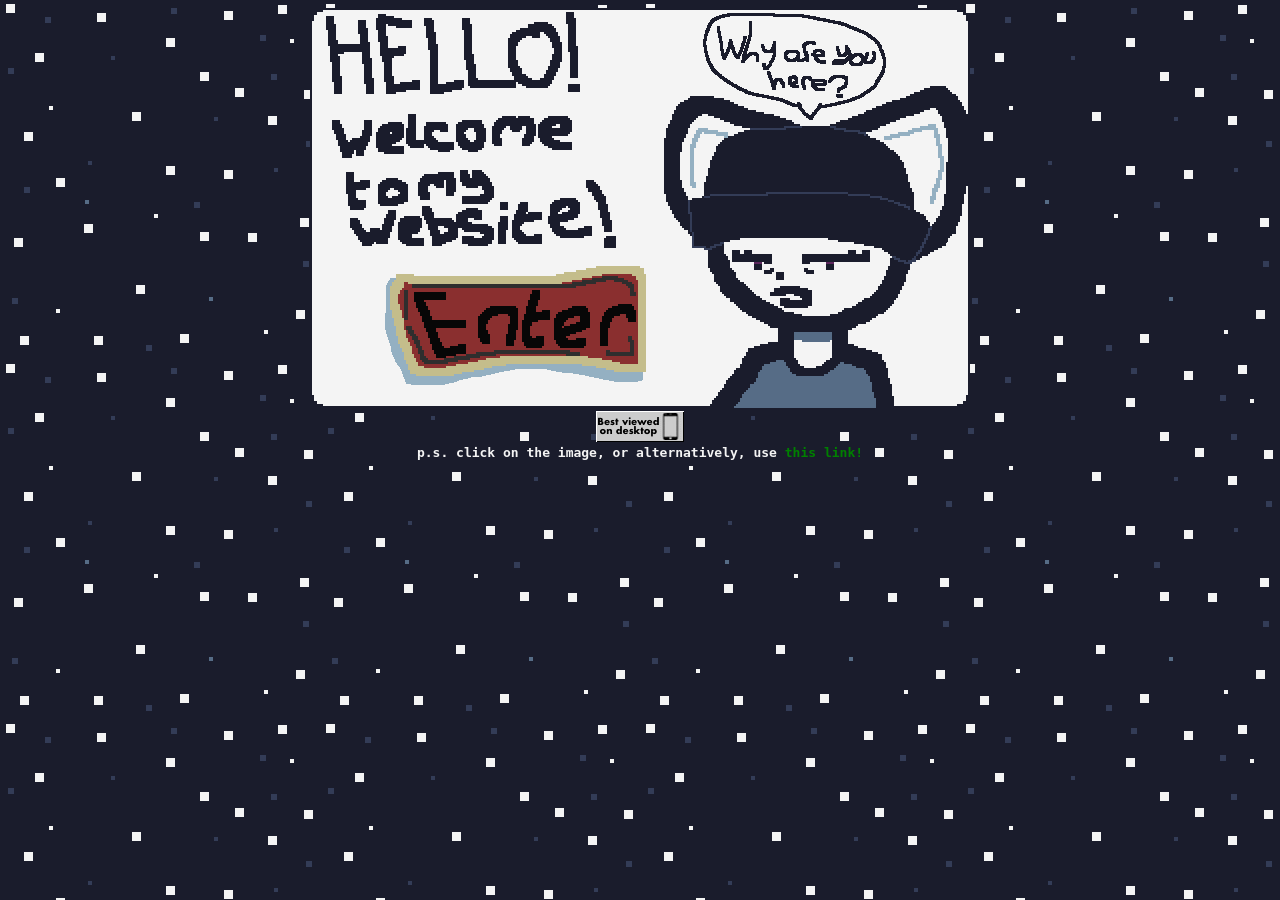
<file: index.html>
<!DOCTYPE html>
<html>
  <head>
    <style>
    .welcome {
      display: block;
      margin-left: auto;
      margin-right: auto;
      
      
    }
    
    mark {
      
      background-color: #1a1c2c;
      color: #f4f4f4;
      
    }
    
    a:link {
  color: OrangeRed;
  background-color: transparent;
  text-decoration: none;
}

a:visited {
  color: OrangeRed;
  background-color: transparent;
  text-decoration: none;
}

a:hover {
  color: Red;
  background-color: transparent;
  text-decoration: underline;
}

a:active {
  color: OrangeRed;
  background-color: transparent;
  text-decoration: underline;
}
  
  
  </style>
    <meta charset="UTF-8">
    <meta name="viewport" content="width=device-width, initial-scale=1.0">
    <title>Welcome!</title>
    <link rel="icon" type="image/x/icon" href="/logo.ico">
    <!-- The style.css file allows you to change the look of your web pages.
         If you include the next line in all your web pages, they will all share the same look.
         This makes it easier to make new pages for your site. -->
    <link href="/style.css" rel="stylesheet" type="text/css" media="all">
  </head>
  
  <body>
  <center><div>
 <a href="/page/main.html">
<img src="welcome.gif" alt="welcome!" id= "banner">
<br>
<img src="mobile-original.gif" alt="welcome!">

</a>
</div></center>
<center> <mark>p.s. click on the image, or alternatively, use <a href= "page/main.html">this link!</a></mark> </center>






</html>
</file>
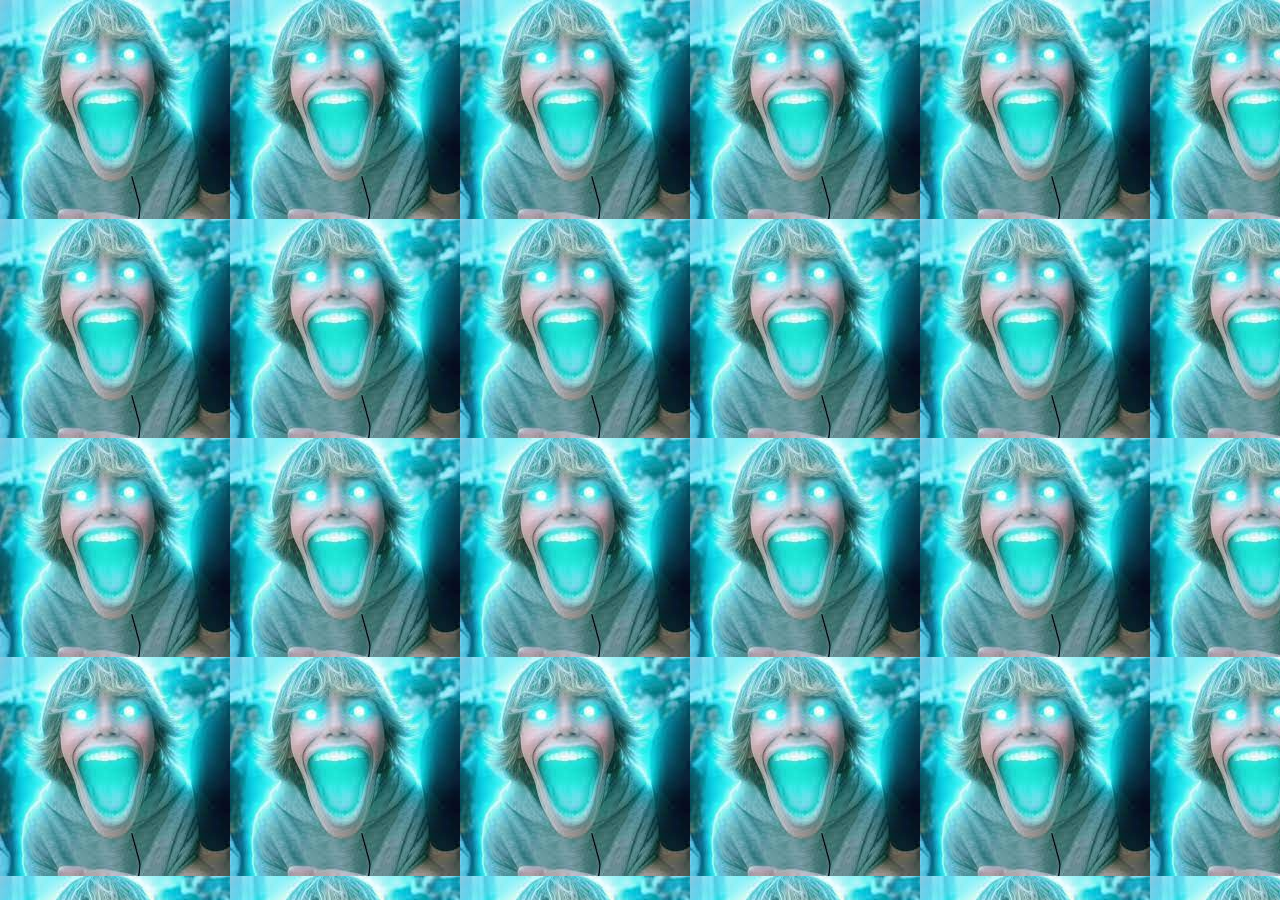
<file: 67.html>
<!DOCTYPE html>
<html>
<head>
  <title> 67 67 67 67 67 67 67 67 67 67 67 67 67 67 67 67 67 67 67 67 67 67 67 67 67 67 67 67 67 67 67 67 67 67 67 67 67 67 67 67 67 67 67 67 67 67 </title>
  <link rel="icon" type="image/x/icon" href="/67.png">
<style>
body {
  background-image: url(67.png);
  background-attachments: stretch;
}
</style>
</head>
<body>

</body>
</file>
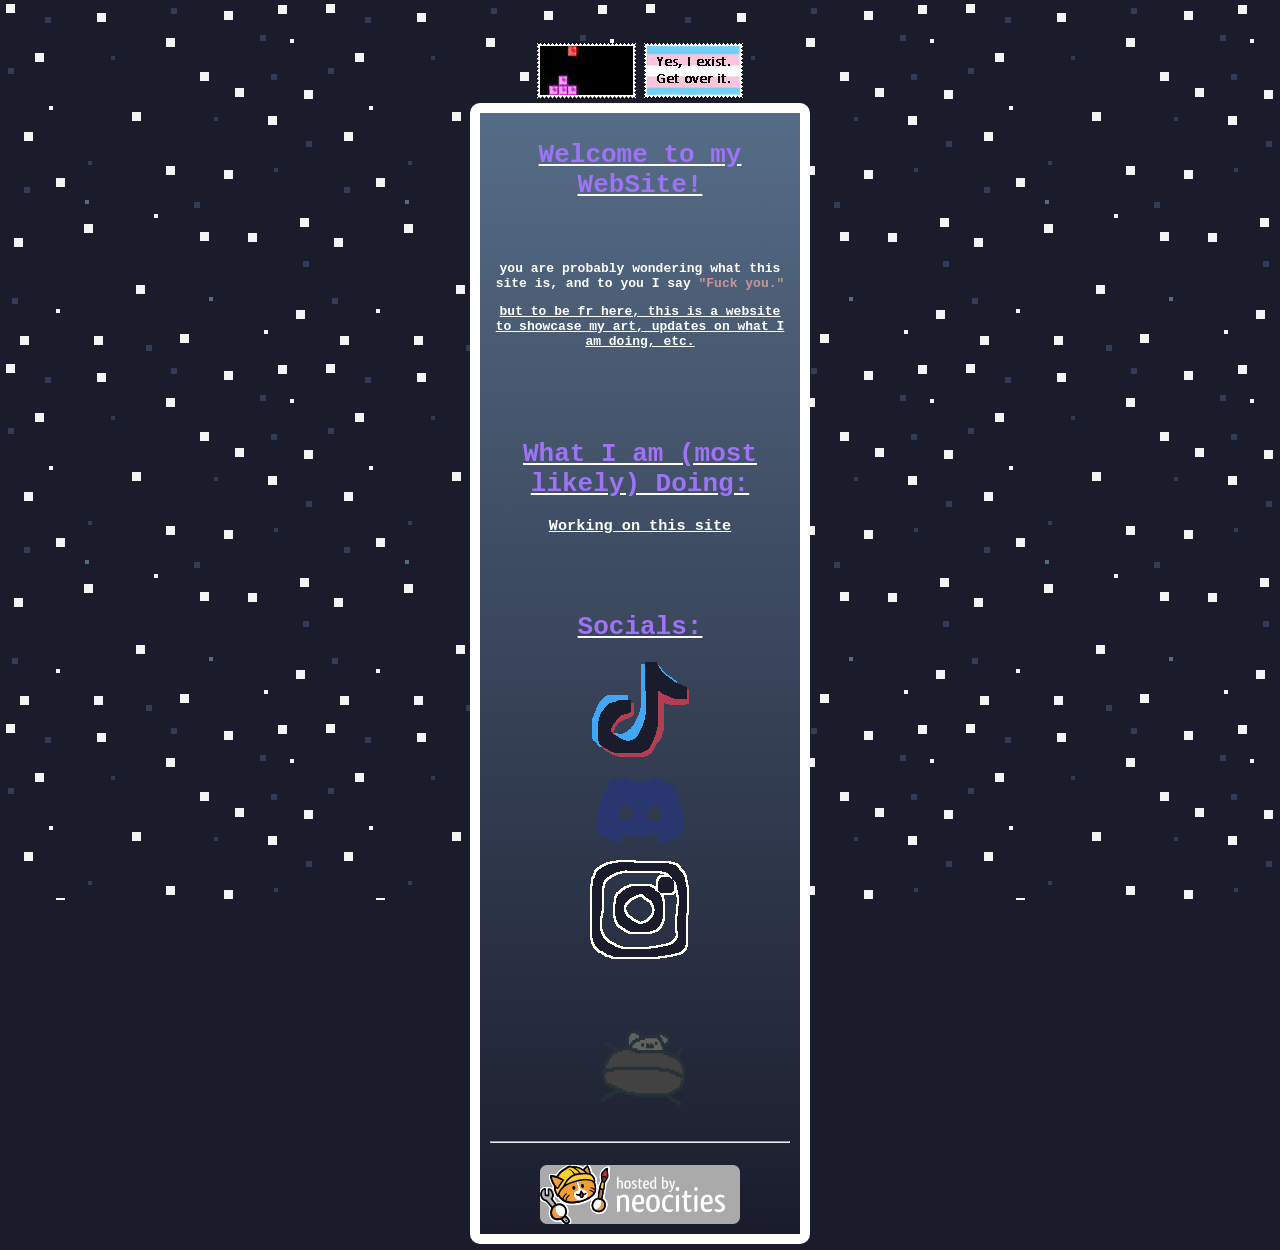
<file: jksajhdhkdkjsahdjkashdkjsdhjads.html>
<!DOCTYPE html>
<html>
  <head>
    <style>
      .middle {
        display: block;
        margin-left: auto;
        margin-right: auto;
        
      }
      mark {
        background-color: #1a1c2c;
        color: #f4f4f4;
      
      }
      
      body {
          background: url("bg.gif");
          background-color: #1a1c2c;
          background-attachment: fixed;
          color: #ffffff;
          font-family: monospace;
          font-weight: 900;
      }
    </style>
    <meta charset="UTF-8">
    <meta name="viewport" content="width=device-width, initial-scale=1.0">
    <title>My Page</title>
    <link href="/style.css" rel="stylesheet" type="text/css" media="all">
  </head>
  <body>
  <iframe src="//incr.easrng.net/badge?key=0" style="background: url(//incr.easrng.net/bg.gif)" title="increment badge" width="88" height="31" frameborder="0"></iframe>
  <!-- this part is for the navigation buttons, worked on this in college lmfao -->
  <center><div>
    <a href="main.html"> <img src="a24.gif" alt="home"></a>
    <a href="aboutme.html"> <img src="k13.png" alt="home"></a>
  </div></center>
  <!-- EVERYTHING BELOW THIS IS IN THE CENTER SQUARE, REMEMBER TO CHANGE IT SO IT WORKS WITH PHONES!!!!!!!!!!!!!!!!!!!!!!! -->
  <center><div style="border: rgb(255, 255, 255) solid 10px; border-radius: 10px; width: 300px; 400px;" id=boxcolor>
             <center> <h1><u><span style="color: rgb(158, 115, 245);">Welcome to my WebSite!</span></u></h1></center>

    <br>
    <br>
    
    <center> <p>you are probably wondering what this site is, and to you I say <span style="color: rgb(200, 150, 150);">"Fuck you."</span></p> </center>
    <center> <u><p>but to be fr here, this is a website to showcase my art, updates on what I am doing, etc.</p></u> </center>
    <br>
    <br>
    <br>
    <br>
    <center> <h1><u><span style="color: rgb(158, 115, 245);">What I am (most likely) Doing:</span></u></h1></center>
    <center> <h3><u>Working on this site</u></h3></center>
    <br>
<br>
<br>
    <center> <h1><u><span style="color: rgb(158, 115, 245);">Socials:</span></u></h1></center>
    <!-- all of these are the socials -->


<a href="https://www.tiktok.com/@emiigloo">
<img src="tiktok.png" alt="tiktok" class="middle">
</a>
<a href="https://discord.com/users/1025885053286371448" class="middle">
<img src="discord.png" alt="discord" class="middle">
</a>
<a href="https://www.instagram.com/emiigloo/" class="middle">
<img src="insta.png" alt="instagram" class="middle">
</a>

    <!-- socials end here -->
<br>
<br>

<br>
<br>
  <a href="pilbert.html" class="middle">
<img src="pilbert.png" alt="pilbert" style="width:100px;height:100px;" class="middle">
</a>
<br>
<hr>
<br>
<div style="position: relative;">
        <img src="neocities.png" class="middle">
      </div>

    
</div></center>
  </body>
</html>
</file>
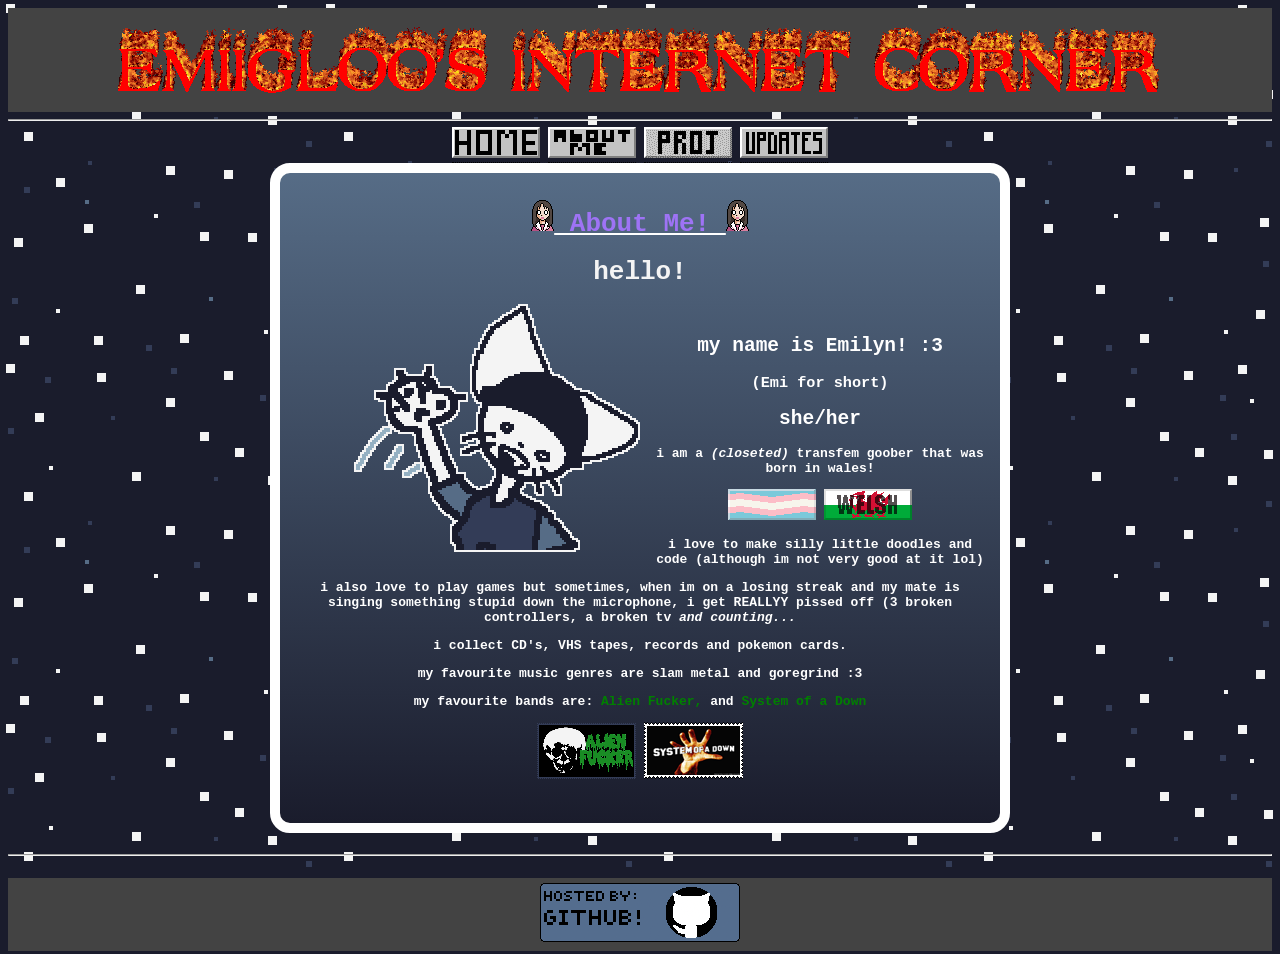
<file: page/aboutme.html>
<!DOCTYPE html>
<html>
  <head>
  <style>
    .middle {
      display: block;
      margin-left: auto;
      margin-right: auto;
      
    }
    mark {
      background-color: #1a1c2c;
      color: #f4f4f4;
    
    }
    
    body {
        background: url("bg.gif");
        background-color: #1a1c2c;
        background-attachment: fixed;
        color: #ffffff;
        font-family: monospace;
        font-weight: 900;
    }
    
    #wrap{
      float: left;
      height: auto;
      max-width: 100%;
    }
  </style>
    <meta charset="UTF-8">
    <meta name="viewport" content="width=device-width, initial-scale=1.0">
    <title>About me.</title>
    <link rel="icon" type="image/x/icon" href="/logo.ico">
    <!-- The style.css file allows you to change the look of your web pages.
         If you include the next line in all your web pages, they will all share the same look.
         This makes it easier to make new pages for your site. -->
    <link href="/style.css" rel="stylesheet" type="text/css" media="all">
  </head>
  <body>
    <div style="background-color: rgb(67, 67, 67); padding: 5px;">
      <div style="position: relative;">
        <center>
          <img src="internet-corner.gif" id="banner">
        </center>
      </div>
    </div>
    <hr>
    
   <!-- this is for the navigation buttons, worked on this in college lmfao -->
    <!-- this is for the navigation buttons, worked on this in college lmfao -->
    <!-- this is for the navigation buttons, worked on this in college lmfao -->
            <center><div>
              <div class=tooltip>
                <a href="main.html"> <img src="home-button.gif" alt="home"></a>
                
              </div>
              
              <div class=tooltip>
                <a href="aboutme.html"> <img src="abtme-button.gif" alt="about me"></a>
                
              </div>
              
              <div class=tooltip>
                <a href="artwork.html"> <img src="art-button.gif" alt="artwork"></a>
                
              </div>
            
              <div class=tooltip>
                <a href="updates.html"> <img src="upd-button.gif" alt="updates"></a>
              
              </div>
              
            </div></center>
    <!-- nav thingy ends here and the conter shit starts here -->
    <!-- nav thingy ends here and the conter shit starts here -->
    <!-- nav thingy ends here and the conter shit starts here -->
    
  
  
    <center><div style="border: rgb(255, 255, 255) solid 10px; border-radius: 20px;" id="boxcolor">
            
                      <center> <h1><u><img src="osaka-shocked-blink.gif"><span style="color: rgb(158, 115, 245);"> About Me! </span><img src="osaka-shocked-blink.gif"></u></h1></center>
                    <mark><h1>hello!</h1></mark>
                    <img src="shrimp-wave.gif" id=wrap>
                    
                    <br>
                    <h2>my name is Emilyn! :3</h2>
                    <h3>(Emi for short)</h3>
                    
                    <h2>she/her</h2>
                    <p>i am a <i>(closeted)</i> transfem goober that was born in wales!</p>
                    <img src="transwave.gif" alt="trans flag">
                    <img src="welsh-button.gif" alt="welsh flag">
                    <p>i love to make silly little doodles and code (although im not very good at it lol)</p>
                    <p>i also love to play games but sometimes, when im on a losing streak and my mate is singing something stupid down the microphone, i get REALLYY pissed off (3 broken controllers, a broken tv <i>and counting...</i></p>
                    <p>i collect CD's, VHS tapes, records and pokemon cards.</p>
                    <p>my favourite music genres are slam metal and goregrind :3</p>
                    <p>my favourite bands are: <a href=https://open.spotify.com/artist/6sIxNLnmQHd632AYPCg9sA>Alien Fucker, </a> and <a href=https://open.spotify.com/artist/5eAWCfyUhZtHHtBdNk56l1>System of a Down</a> </p>
                     <a href=https://open.spotify.com/artist/6sIxNLnmQHd632AYPCg9sA><img src="alien-fucker-stamp.png" alt="alien fucker stamp"></a>
                      <a href=https://open.spotify.com/artist/5eAWCfyUhZtHHtBdNk56l1><img src="soad-stamp.png" alt="SOAD stamp"></a>
                    <br>
                    <br>
                    <br>
    </div></center>
<br>
<hr>
<br>
<div style="background-color: rgb(67, 67, 67); padding: 5px;">
      <div style="position: relative;">
        <center>
          <img src="host-git.png" alt="powered by: Github">
        </center>
      </div>
    </div>
    
  </body>
</html>
</file>
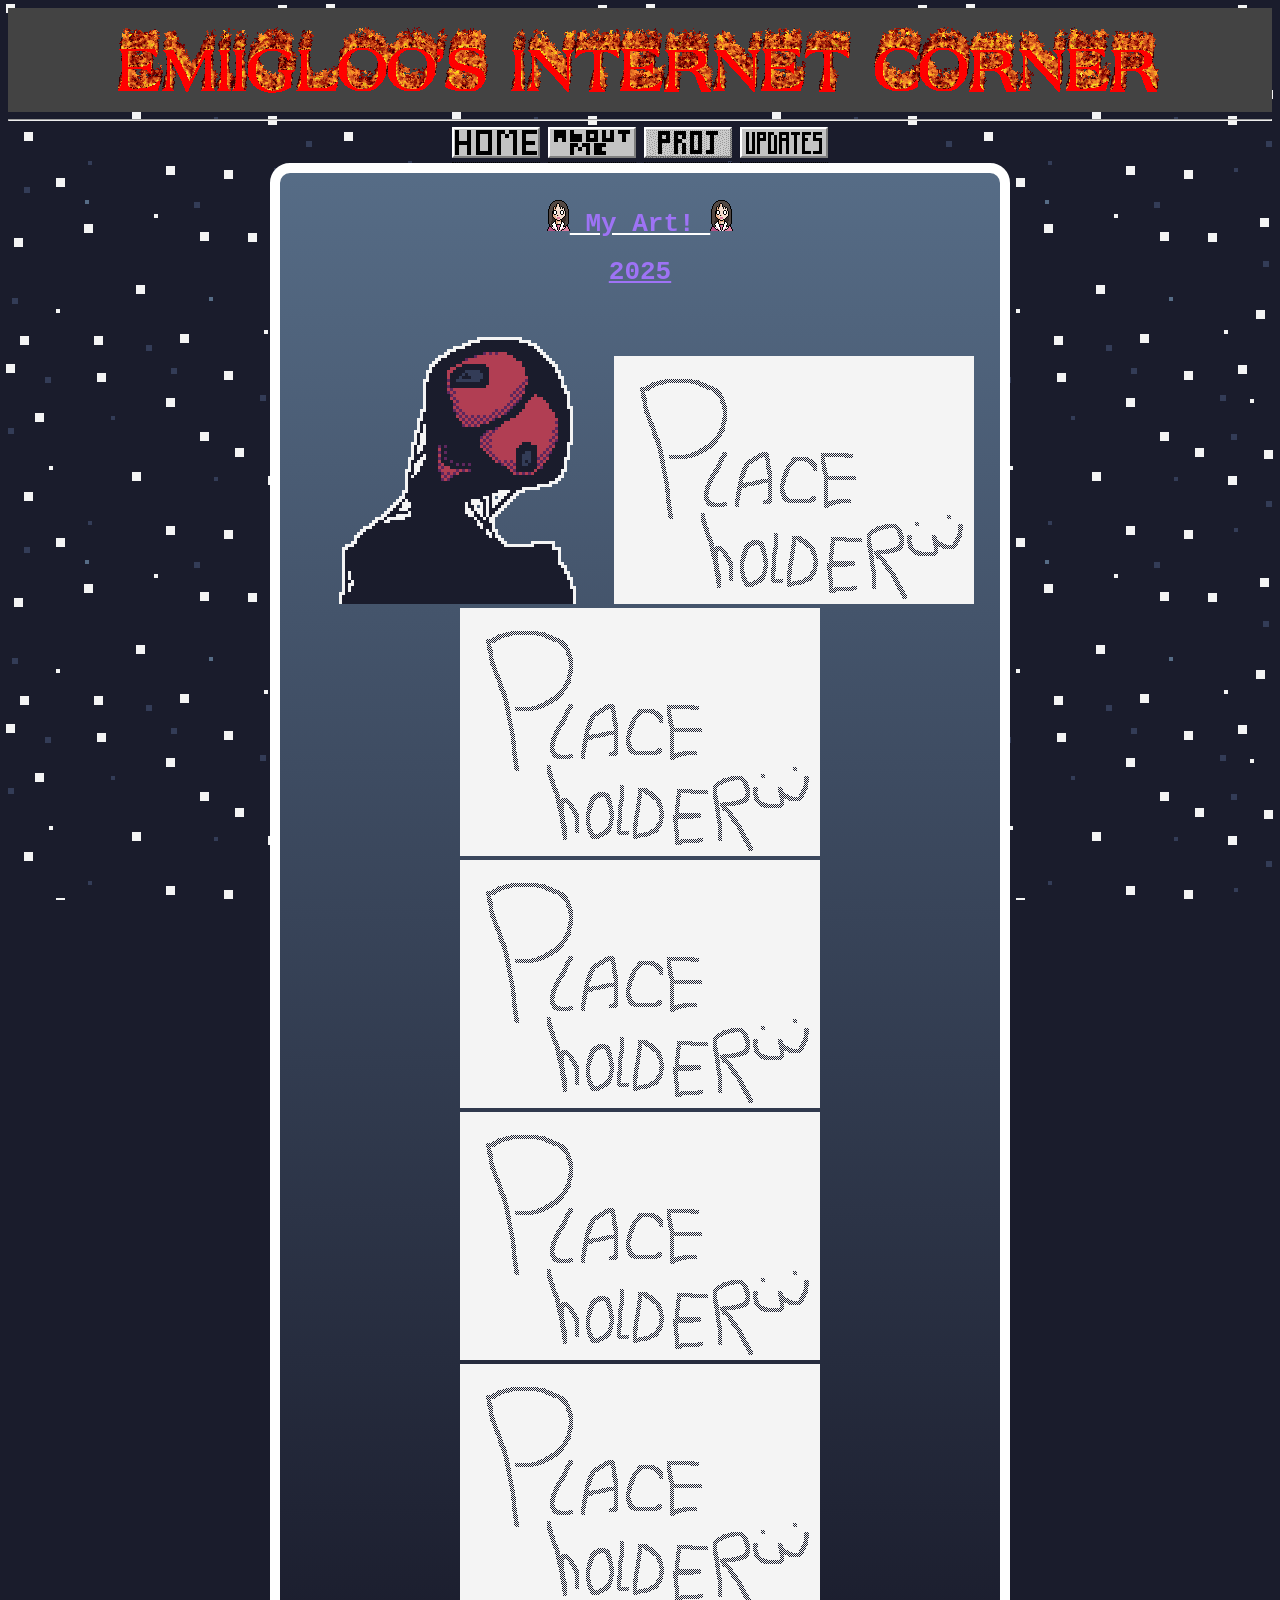
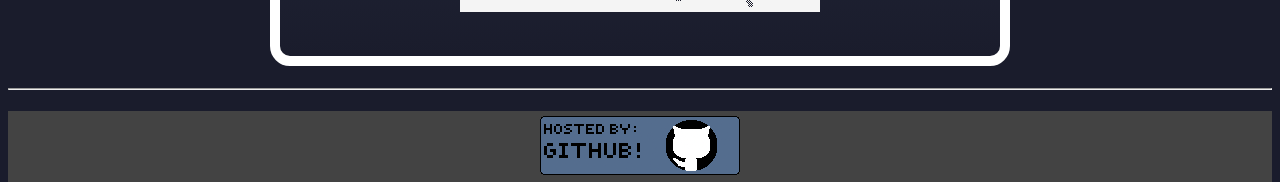
<file: page/artwork.html>
<!DOCTYPE html>
<html>
  <head>
  <style>
    .middle {
      display: block;
      margin-left: auto;
      margin-right: auto;
      
    }
    mark {
      background-color: #1a1c2c;
      color: #f4f4f4;
    
    }
    
    body {
        background: url("bg.gif");
        background-color: #1a1c2c;
        background-attachment: fixed;
        color: #ffffff;
        font-family: monospace;
        font-weight: 900;
    }
    
    #wrap{
      float: left;
      height: auto;
      max-width: 100%;
    }
  </style>
    <meta charset="UTF-8">
    <meta name="viewport" content="width=device-width, initial-scale=1.0">
    <title>Artwork.</title>
    <link rel="icon" type="image/x/icon" href="/logo.ico">
    <!-- The style.css file allows you to change the look of your web pages.
         If you include the next line in all your web pages, they will all share the same look.
         This makes it easier to make new pages for your site. -->
    <link href="/style.css" rel="stylesheet" type="text/css" media="all">
  </head>
  <body>
    <div style="background-color: rgb(67, 67, 67); padding: 5px;">
      <div style="position: relative;">
        <center>
          <img src="internet-corner.gif" id="banner">
        </center>
      </div>
    </div>
    <hr>
    
   <!-- this is for the navigation buttons, worked on this in college lmfao -->
    <!-- this is for the navigation buttons, worked on this in college lmfao -->
    <!-- this is for the navigation buttons, worked on this in college lmfao -->
            <center><div>
              <div class=tooltip>
                <a href="main.html"> <img src="home-button.gif" alt="home"></a>
                
              </div>
              
              <div class=tooltip>
                <a href="aboutme.html"> <img src="abtme-button.gif" alt="about me"></a>
                
              </div>
              
              <div class=tooltip>
                <a href="artwork.html"> <img src="art-button.gif" alt="artwork"></a>
                
              </div>
            
              <div class=tooltip>
                <a href="updates.html"> <img src="upd-button.gif" alt="updates"></a>
              
              </div>
              
            </div></center>
    <!-- nav thingy ends here and the conter shit starts here -->
    <!-- nav thingy ends here and the conter shit starts here -->
    <!-- nav thingy ends here and the conter shit starts here -->
    
  
  
    <center><div style="border: rgb(255, 255, 255) solid 10px; border-radius: 20px;" id="boxcolor">
            
                      <center> <h1><u><img src="osaka-shocked-blink.gif"><span style="color: rgb(158, 115, 245);"> My Art! </span><img src="osaka-shocked-blink.gif"></u></h1></center>
                    <h1 style="color: rgb(158, 115, 245)"><u> 2025</u></h1>
                    <img src="monster1.png" alt="scary monster" id="banner">
                    <img src="placeholder.gif" id="banner">
                    <img src="placeholder.gif" id="banner">
                    <img src="placeholder.gif" id="banner">
                    <img src="placeholder.gif" id="banner">
                    <img src="placeholder.gif" id="banner">
                    <br>
                    <br>
                    <br>
    </div></center>
<br>
<hr>
<br>
<div style="background-color: rgb(67, 67, 67); padding: 5px;">
      <div style="position: relative;">
        <center>
          <img src="host-git.png" alt="powered by: Github">
        </center>
      </div>
    </div>
    
  </body>

</html>
</file>
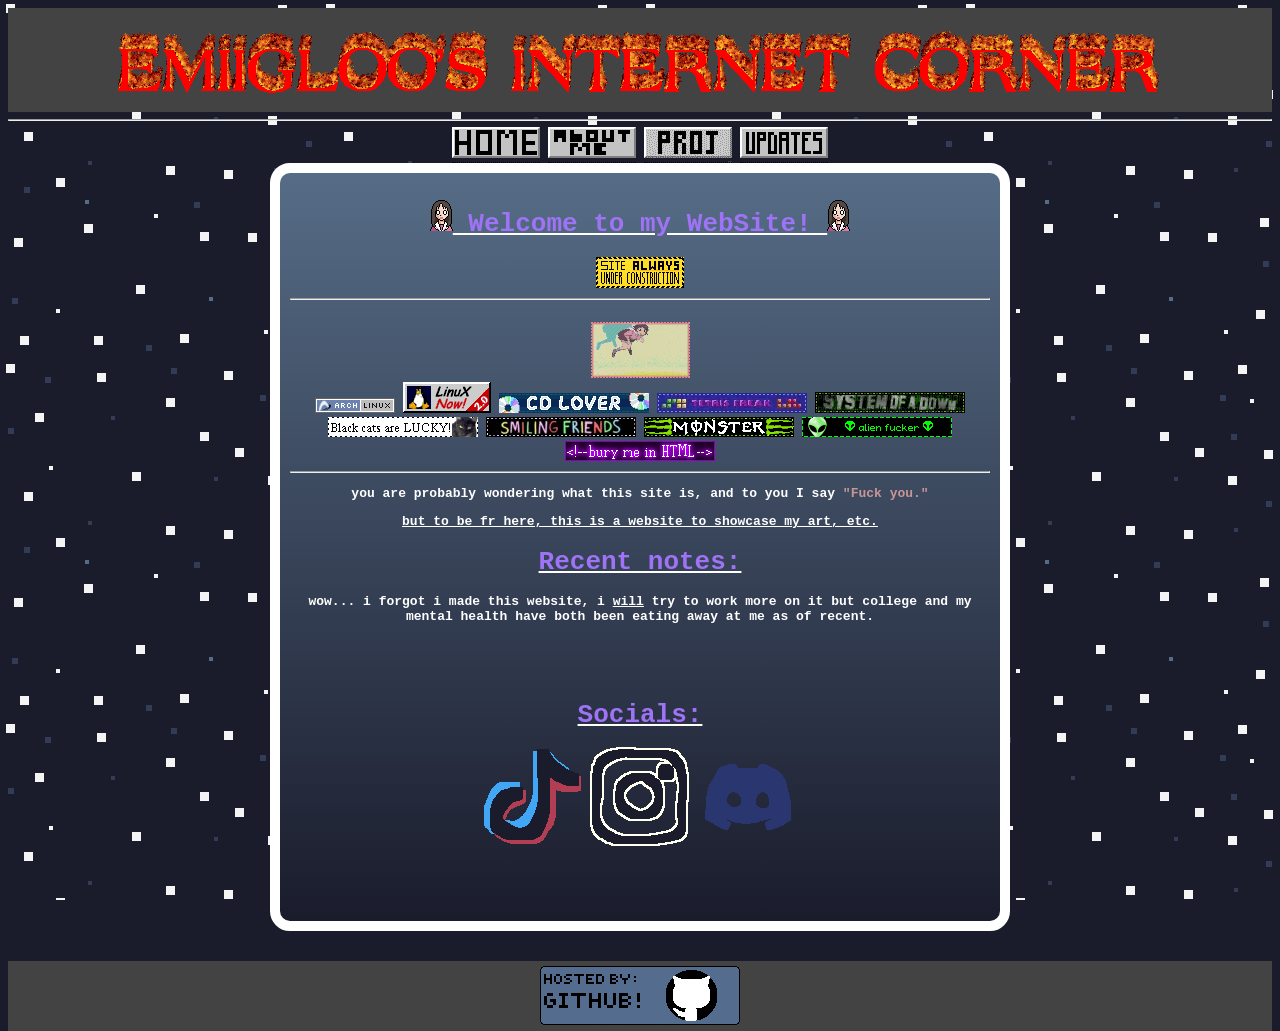
<file: page/main.html>
<!DOCTYPE html>
<html>
  <head>
  <style>

    .middle {
      display: block;
      margin-left: auto;
      margin-right: auto;

    }
    mark {
      background-color: #1a1c2c;
      color: #f4f4f4;

    }

    body {
        background: url("bg.gif");
        background-color: #1a1c2c;
        background-attachment: fixed;
        color: #ffffff;
        font-family: monospace;
        font-weight: 900;
    }
  </style>
    <meta charset="UTF-8">
    <meta name="viewport" content="width=device-width, initial-scale=1.0">
    <title>Emiigloo.</title>
    <link rel="icon" type="image/x/icon" href="/logo.ico">
    <!-- The style.css file allows you to change the look of your web pages.
         If you include the next line in all your web pages, they will all share the same look.
         This makes it easier to make new pages for your site. -->
    <link href="/style.css" rel="stylesheet" type="text/css" media="all">
  </head>
  <body>
    <div style="background-color: rgb(67, 67, 67); padding: 5px;">
      <div>
        <center>
          <img src="internet-corner.gif" id="banner">
        </center>
      </div>
    </div>
    <hr>

    <!-- this is for the navigation buttons, worked on this in college lmfao -->
    <!-- this is for the navigation buttons, worked on this in college lmfao -->
    <!-- this is for the navigation buttons, worked on this in college lmfao -->
            <center><div>
              <div class=tooltip>
                <a href="main.html"> <img src="home-button.gif" alt="home"></a>

              </div>

              <div class=tooltip>
                <a href="aboutme.html"> <img src="abtme-button.gif" alt="about me"></a>

              </div>

              <div class=tooltip>
                <a href="artwork.html"> <img src="art-button.gif" alt="artwork"></a>

              </div>

              <div class=tooltip>
                <a href="updates.html"> <img src="upd-button.gif" alt="updates"></a>

              </div>

            </div></center>
    <!-- nav thingy ends here and the conter shit starts here -->
    <!-- nav thingy ends here and the conter shit starts here -->
    <!-- nav thingy ends here and the conter shit starts here -->

    <center><div style="border: rgb(255, 255, 255) solid 10px; border-radius: 20px;" id="boxcolor">
          <center> <h1><u><img src="osaka-shocked-blink.gif"><span style="color: rgb(158, 115, 245);"> Welcome to my WebSite! </span><img src="osaka-shocked-blink.gif"></u></h1></center>
  <img src="under-construction.gif">
    <br>
      <hr>
      <br>
      <img src="azumanga-intro-stamp.gif">
      <br>
      <img src="linuxarch.png">
      <img src="1linux2.gif">
      <img src="cd-lover-blinkie.gif">
      <img src="v56.gif">
      <img src="soad-blinkie.gif">
      <img src="catlucky.gif">
      <img src="smiling-friends.gif">
      <img src="monster.gif">
      <img src="alien-fucker-blinkie.gif">
      <img src="html-blinkie.gif">
      <hr>

    <center> <p>you are probably wondering what this site is, and to you I say <span style="color: rgb(200, 150, 150);">"Fuck you."</span></p> </center>
    <center> <u><p>but to be fr here, this is a website to showcase my art, etc.</p></u> </center>

    <center> <h1><u><span style="color: rgb(158, 115, 245);">Recent notes:</span></u></h1></center>
    <center> <p>wow... i forgot i made this website, i <u>will</u> try to work more on it but college and my mental health have both been eating away at me as of recent.</p> </center>

    <br>
    <br>
    <br>
    <center> <h1><u><span style="color: rgb(158, 115, 245);">Socials:</span></u></h1></center>
    <!-- all of these are the socials -->

      <a href="https://www.tiktok.com/@emiigloo">
      <img src="tiktok.png" alt="tiktok">
      </a>
      
      <a href="https://www.instagram.com/emiigloo/">
      <img src="insta.png" alt="instagram">
      </a>
      
      <a href="https://discord.gg/DPw9k2f5AE">
      <img src="discord.png" alt="discord">
      </a>
      <br>
      <!-- https://discord.com/users/1025885053286371448 my discord profile link -->




    <!-- socials end here -->
<br>
<br>
    <!-- sticker dump starts here -->
<br>
<br>
</div>
<br>
<br>
      <div style="background-color: rgb(67, 67, 67); padding: 5px;">
            <div style="position: relative;">
              <center>
                <img src="host-git.png" alt="Powered by: Github">
              </center>
            </div>
          </div>
    </center>
  </body>
</html>
</file>
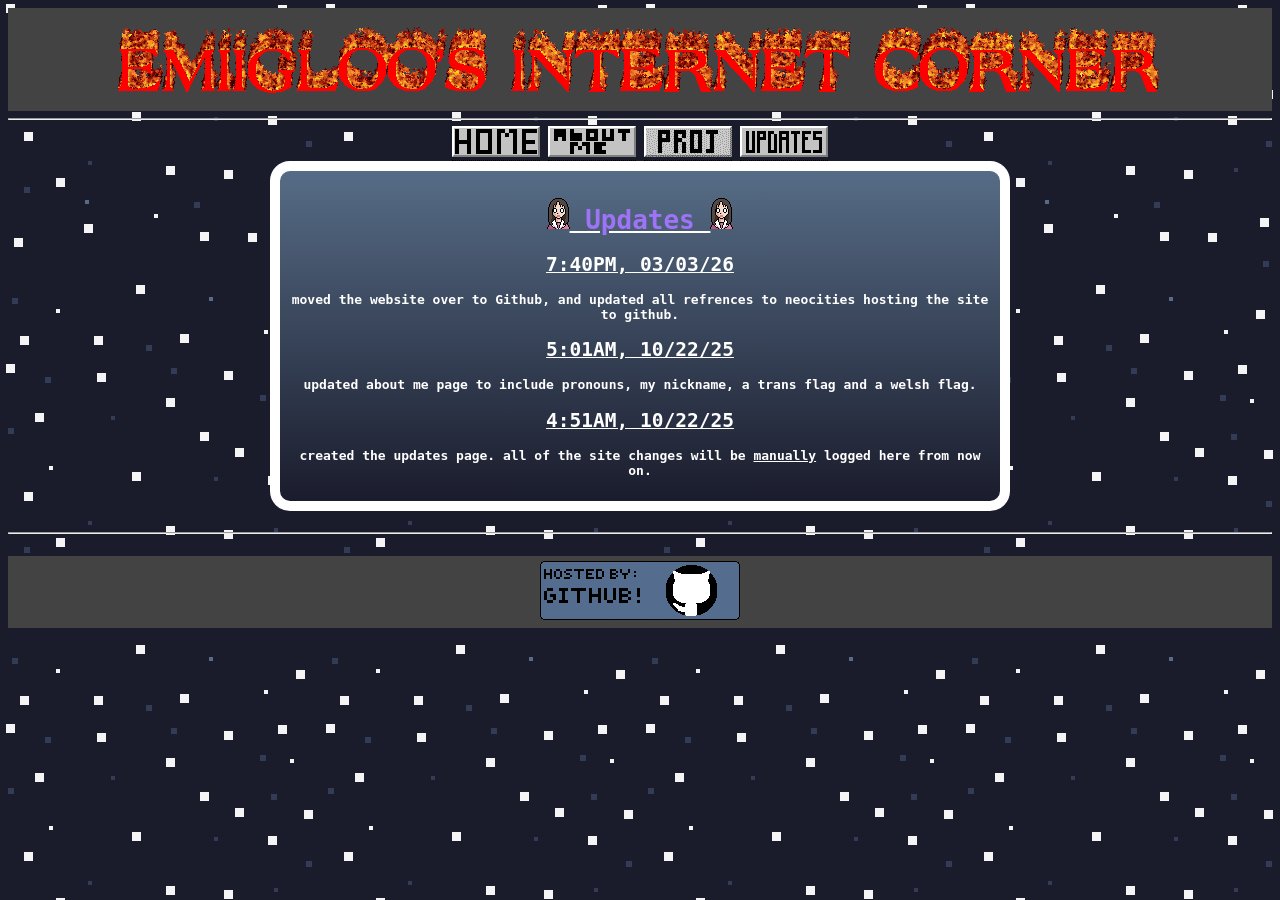
<file: page/updates.html>
<!DOCTYPE html>
<html>
  <head>
  <style>
    .middle {
      display: block;
      margin-left: auto;
      margin-right: auto;
      
    }
    mark {
      background-color: #1a1c2c;
      color: #f4f4f4;
    
    }
    
    body {
        background: url("bg.gif");
        background-color: #1a1c2c;
        background-attachment: fixed;
        color: #ffffff;
        font-family: monospace;
        font-weight: 900;
    }
    
    #wrap{
      float: left;
      height: auto;
      max-width: 100%;
    }
  </style>
    <meta charset="UTF-8">
    <meta name="viewport" content="width=device-width, initial-scale=1.0">
    <title>Updates.</title>
    <link rel="icon" type="image/x/icon" href="/logo.ico">
    <!-- The style.css file allows you to change the look of your web pages.
         If you include the next line in all your web pages, they will all share the same look.
         This makes it easier to make new pages for your site. -->
    <link href="/style.css" rel="stylesheet" type="text/css" media="all">
  </head>
  <body>
    <div style="background-color: rgb(67, 67, 67); padding: 5px;">
      <div style="position: relative;">
        <center>
          <img src="internet-corner.gif" id="banner">
        </center>
      </div>
    </div>
    <hr>
    
   <!-- this is for the navigation buttons, worked on this in college lmfao -->
    <!-- this is for the navigation buttons, worked on this in college lmfao -->
    <!-- this is for the navigation buttons, worked on this in college lmfao -->
            <center><div>
              <div class=tooltip>
                <a href="main.html"> <img src="home-button.gif" alt="home"></a>
                
              </div>
              
              <div class=tooltip>
                <a href="aboutme.html"> <img src="abtme-button.gif" alt="about me"></a>
                
              </div>
              
              <div class=tooltip>
                <a href="artwork.html"> <img src="art-button.gif" alt="artwork"></a>
                
              </div>
            
              <div class=tooltip>
                <a href="updates.html"> <img src="upd-button.gif" alt="updates"></a>
              
              </div>
              
            </div></center>
    <!-- nav thingy ends here and the conter shit starts here -->
    <!-- nav thingy ends here and the conter shit starts here -->
    <!-- nav thingy ends here and the conter shit starts here -->
    
  
  
    <center><div style="border: rgb(255, 255, 255) solid 10px; border-radius: 20px;" id="boxcolor">
            
                      <center> <h1><u><img src="osaka-shocked-blink.gif"><span style="color: rgb(158, 115, 245);"> Updates </span><img src="osaka-shocked-blink.gif"></u></h1></center>
                        <h2><u>7:40PM, 03/03/26</u></h2>
                      <p>moved the website over to Github, and updated all refrences to neocities hosting the site to github.<p>
                      <h2><u>5:01AM, 10/22/25</u></h2>
                      <p>updated about me page to include pronouns, my nickname, a trans flag and a welsh flag.<p>
                      <h2><u>4:51AM, 10/22/25</u></h2>
                      <p>created the updates page. all of the site changes will be <u>manually</u> logged here from now on.<p>
    </div></center>
<br>
<hr>
<br>
<div style="background-color: rgb(67, 67, 67); padding: 5px;">
      <div style="position: relative;">
        <center>
          <img src="host-git.png" alt="powered by: Github">
        </center>
      </div>
    </div>
    
  </body>
</html>
</file>
<file: style.css>
/* CSS is how you can add style to your website, such as colors, fonts, and positioning of your
   HTML content. To learn how to do something, just try searching Google for questions like
   "how to change link color." */

body {
  background: url("bg.gif");
  background-attachment: fixed;
  color: #ffffff;
  background-color: #1a1c2c;
  font-family: monospace;
  font-weight: 900;
}

#banner {
  height: auto;
  max-width: 100%;
}
a:link {
  color: green;
  background-color: transparent;
  text-decoration: none;
}

a:visited {
  color: pink;
  background-color: transparent;
  text-decoration: none;
}

a:hover {
  color: red;
  background-color: transparent;
  text-decoration: underline;
}

a:active {
  color: yellow;
  background-color: transparent;
  text-decoration: underline;
}

#boxcolor {
 background-image: linear-gradient(#566c86, #1a1c2c);
 border-style: double;
 max-width: 700px;
 padding: 10px;
 
}
  /* Tooltip container */
.tooltip {
  position: relative;
  display: inline-block;
  border-bottom: 1px dotted black; /* Add dots under the hoverable text */
  cursor: pointer;
}

/* Tooltip text */
.tooltiptext {
  visibility: hidden; /* Hidden by default */
  width: 130px;
  background-color: black;
  color: #fffffff;
  text-align: center;
  padding: 5px 0;
  border-radius: 6px;
  position: relative;
  z-index: 1; /* Ensure tooltip is displayed above content */
}

/* Show the tooltip text on hover */
.tooltip:hover .tooltiptext {
  visibility: visible;
}
</file>
